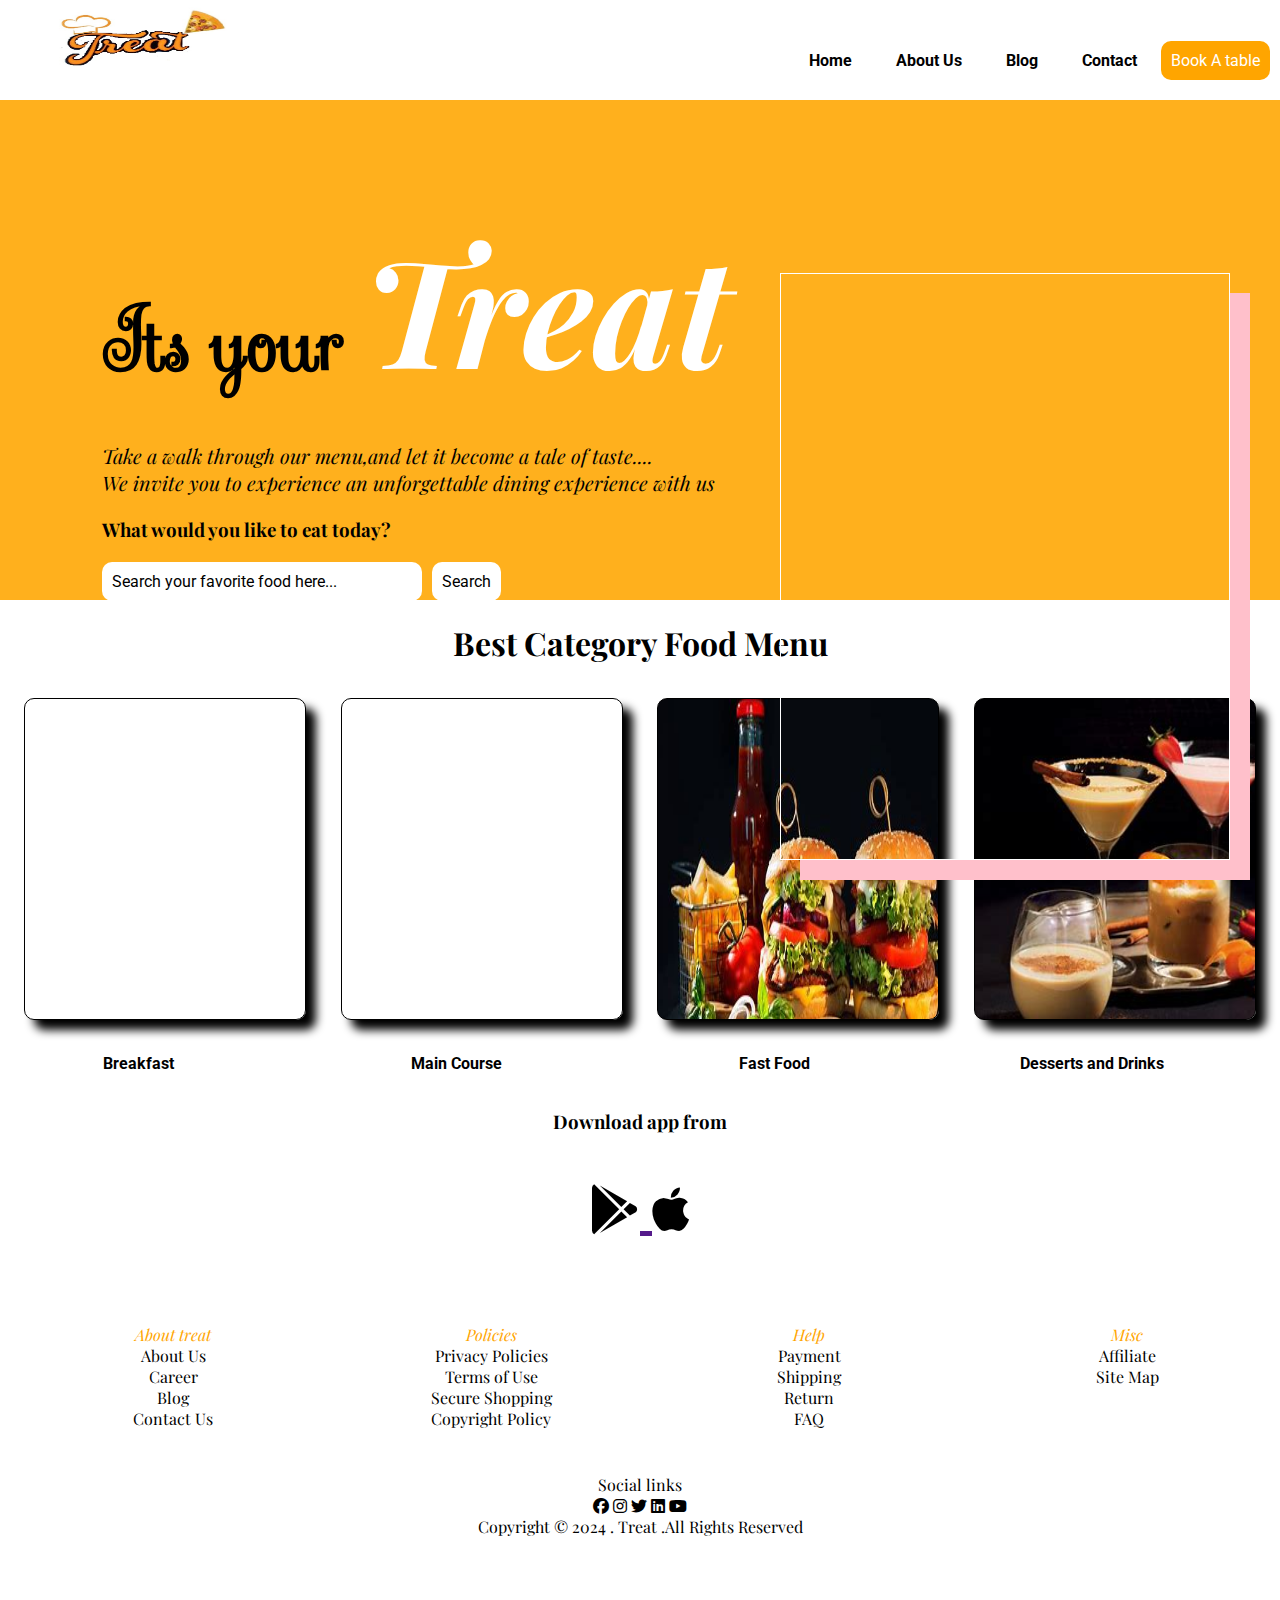
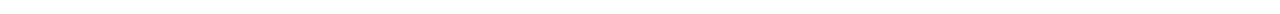
<file: foodgallery.html>
<!DOCTYPE html>
<html lang="en">
<head>
    <meta charset="UTF-8">
    <meta name="viewport" content="width=device-width, initial-scale=1.0">
    <title>Foodgallery</title>
    <link rel="stylesheet" href="./foodgallery.css">
    <link rel="preconnect" href="https://fonts.googleapis.com">
<link rel="preconnect" href="https://fonts.gstatic.com" crossorigin>
<link href="https://fonts.googleapis.com/css2?family=Playfair+Display:ital,wght@0,400..900;1,400..900&family=Roboto:ital,wght@0,100;0,300;0,400;0,500;0,700;0,900;1,100;1,300;1,400;1,500;1,700;1,900&family=Sevillana&display=swap" rel="stylesheet">
<link rel="stylesheet" href="https://cdnjs.cloudflare.com/ajax/libs/font-awesome/6.5.2/css/all.min.css">
</head>
<body>
    <div id="navbar">
        <nav>
            <img  class="logo" src="./Images/image (2).jpeg" alt="title">
            <ul >
                <li class="list-items"><a class="links" href="">Home</a></li>
                <li class="list-items"><a class="links"  href="">About Us</a></li>
                <li class="list-items"><a class="links"  href="">Blog</a></li>
                <li class="list-items"><a class="links"  href="">Contact</a></li>
            
            <li class="list-items"><a id="bookatable" href="./images/Luminar technolab.pdf" >Book A table</a>
            </li>
            </ul>
        </nav>

    </div>
    <section id="home">
        <div class="content">
            <h1 id="treat" class="group1">Its your <span id="name"><i>Treat </i> </span> </h1>
            <p id="about" class="group1"><i>Take a walk through our menu,and let it become a tale of taste....
                <br>We invite you to experience an unforgettable dining experience with us
            </i></p>
            
                <br>
            <h3 id="searchere">What would you like to eat today?

            </h3>
        <div class="search">
            <div class="text-search">
            
               Search your favorite food here...
           
            </div>
            <div class="searchbar">
              Search
            </div>
        </div >

          
        </div>
        <div class="images">
            
        </div>
    </section>
    <br>
    <div>
        <h1 id="menu">Best Category Food Menu</h1>
    </div>
    <div class="menu-list">

        <div class="menu-items" id="box1">
        </div>
        
        
        <div class="menu-items" id="box2">
        </div>
       
        <div class="menu-items" id="box3">
        </div>
       
        <div class="menu-items" id="box4">
        </div>
    </div>
    <div class="text-box">
            <div class="textbox">Breakfast</div>
            <div class="textbox">Main Course</div>
            <div class="textbox">Fast Food</div>
            <div class="textbox">Desserts and Drinks</div>
      </div>
      <h3 id="download">Download app from</h3>
      <div class="apps">

        <a href=""><i  class="fa-brands fa-google-play" ></i> </a>
       <a href=""> <i class="fa-brands fa-apple"></i></a>
       

      </div>

      <footer>
        <div class="footer-container">
                <div class="footer-items"><p><i class="footerline">About treat</i></p>
                    <p>About Us
                        </p>
                        <p>Career
                        </p>
                        <p>
                            Blog
                            </p>
                            <p>
                    
                            Contact Us</p>
            </div>
            <div class="footer-items"><p><i class="footerline">Policies</i></p>
                <p>Privacy Policies
                    </p>
                    <p>Terms of Use
                    </p>
                    <p>
                        Secure Shopping
                        </p>
                        <p>
                
                            Copyright Policy</p></div>
            <div class="footer-items"><p><i class="footerline">Help</i></p>
                <p>Payment
                    </p>
                    <p>Shipping
                    </p>
                    <p>
                        Return
                        </p>
                        <p>
                
                       FAQ</p></div>
            <div class="footer-items"><p><i class="footerline">Misc</i></p>
                <p>Affiliate
                    </p>
                    <p>Site Map
                    </p>
                    </div>
        </div>
        <div class="slinks">Social links
        </div>
        <div class="socialicons">
            <i class="fa-brands fa-facebook"></i>
            <i class="fa-brands fa-instagram"></i>
            <i class="fa-brands fa-twitter"></i>
            <i class="fa-brands fa-linkedin"></i>
            <i class="fa-brands fa-youtube"></i>
        </div>
        
        <div><p id="lastline">Copyright © 2024 . Treat .All Rights Reserved</p></div>
    </footer>
    


    
</body>
</html>
</file>
<file: foodgallery.css>
*{
    margin: 0px;
    padding: 0px;
    font-family: "Playfair Display", serif;
}
.links{
    font-family: "Roboto", sans-serif;
}
#navbar{
    width: 100%;
    height: 100px;
    position: relative;
    
    
}
nav{
    display: flex;
    justify-content: space-between;
    align-items: center;
    margin-left: 10px;
    margin-right: 10px;
    
   
    
}
.logo{
    width: 250px;
    height: 100px;
}

.list-items{
    display: inline;
    list-style: none;
    
   
}
.links{
    text-decoration: none;
    font-weight: 700;
    color:black;
    margin: 0px 20px;
}
.links:hover{
    text-decoration: underline;
    color:orange;
}
#bookatable:hover{
color: black;
}
#bookatable{
    text-decoration: none;
    background-color: orange;
    border: 1px;
    font-weight: 700px;
    color: white;
    
    border-radius: 10px;
    display: inline-block;
    padding: 10px;
    margin-top: 20px;
    font-family: "Roboto", sans-serif;
}

#home{
    background-color: rgba(255, 166, 0, 0.886);
    width: 100%;
    height: 500px;
    margin-top: 0px;
}
.content{
    margin: 0px 0px 0px 8%;
}
#treat{
    
        font-size: 80px;
        margin-bottom: 20px;
        padding-top: 20px;
        font-family: "Sevillana", cursive;
    }
#name{
    font-size:150px ;
    color: white;
    font-family: "Sevillana", cursive;
}
#about{
    font-size:20px ;
    font-family: "Roboto", sans-serif;
}
.images{
    width:35%;
    border: 1px solid white;
    height: 65%;
    position: absolute;
    /* here no change  in position ince brower adjust div position according to its size */
    right: 50px;
    bottom: 40px;
    background-image: url(https://th.bing.com/th/id/OIP.o2XefxfddGiqMdw9SYcJwQHaE_?w=257&h=180&c=7&r=0&o=5&dpr=1.5&pid=1.7);
    background-size: cover;
    box-shadow: 20px 20px  pink;
     
}
#menu{
    text-align: center;
}
.menu-list{
width:100%;
height: 800px;

display: flex;
justify-content: space-evenly;
align-items: center;
flex-wrap: wrap;
margin-top: -205px;
}
.menu-items{
    width: 280px;
    height: 40%;
    border: 1px solid;
    margin-bottom: 400px;
    border-radius: 10px;
    box-shadow: 10px 10px 10px;
    transition: 0.15s;
    display: flex;
    margin: 10px;
      
}


.menu-items:hover{
    transform: scale(1.02);
}
#box1{
    background-image: url(https://th.bing.com/th/id/OIP._7BKWwNJk3c8EqMBHRZ6bgHaHa?w=156&h=180&c=7&r=0&o=5&dpr=1.5&pid=1.7);
    background-size: 300px 357px;
    background-repeat: no-repeat;
    
}
#box2{
    background-image: url(https://th.bing.com/th/id/OIP.tO60w7myPEGF_-hhrlE8ewHaE7?w=306&h=203&c=7&r=0&o=5&dpr=1.5&pid=1.7);
    background-size: 300px 357px;
    background-repeat: no-repeat;
}
#box3{
    background-image: url([data-uri]);
    background-size: 300px 357px;
    background-repeat: no-repeat;
}
#box4{
    background-image: url([data-uri]);
    background-size: 300px 357px;
    background-repeat: no-repeat;
}

.text-box{
    width: 100%;
    float: left;
    margin-top: -205px;
}
.textbox{
    color: black;
    margin-left: 10px;
    margin-right: 52px;
    text-align: center;
    font-weight: 700;
    font-family: "Roboto", sans-serif;
    
 }

 
 .box,.textbox{
    width: 20%;
    float: left;
 }
 .search{
    display: flex;
 }
 .text-search{
    background-color:white;
    border: 1px;
    font-weight: 700px;
    color: black;
    border-radius: 10px;
    display: inline-block;
    padding: 10px;
    margin-top: 20px;
    width: 300px;
    font-family: "Roboto", sans-serif;
}
.searchbar{
    background-color:white;
    border: 1px;
    font-weight: 700px;
    color: black;
    border-radius: 10px;
    display: inline-block;
    padding : 10px;
    margin-top: 20px;
    font-family: "Roboto", sans-serif;
    margin-left: 10px;
}
#download{
    text-align: center;
    margin-top: -150px;
    color:black
}
.footer-container{
    width: 100%;
    height: 300px;
    
    display: flex;
    justify-content: space-evenly;
    align-items: center;
    flex-wrap: wrap;
}
.footer-items{
    width: 290px;
    height: 290px;
    
    margin-top: 10px;
    background-color: white;
    padding-top: 40px;
    margin-left: 20px;
    text-align: center;
    
}
.footerline{
    color: orange;
}
p{
    color: black;
}
#lastline{
    text-align: center;
}
.slinks{
    text-align: center;
    margin-top: -100px;
}
.apps{
    width: 100%;
    height: 100px;
    text-align: center;
    font-size: 50px;
    margin-top: 40px;
    

}
.fa-brands{
    text-decoration: none;
    color: black;
}
.socialicons{
    text-align: center;
}
</file>
